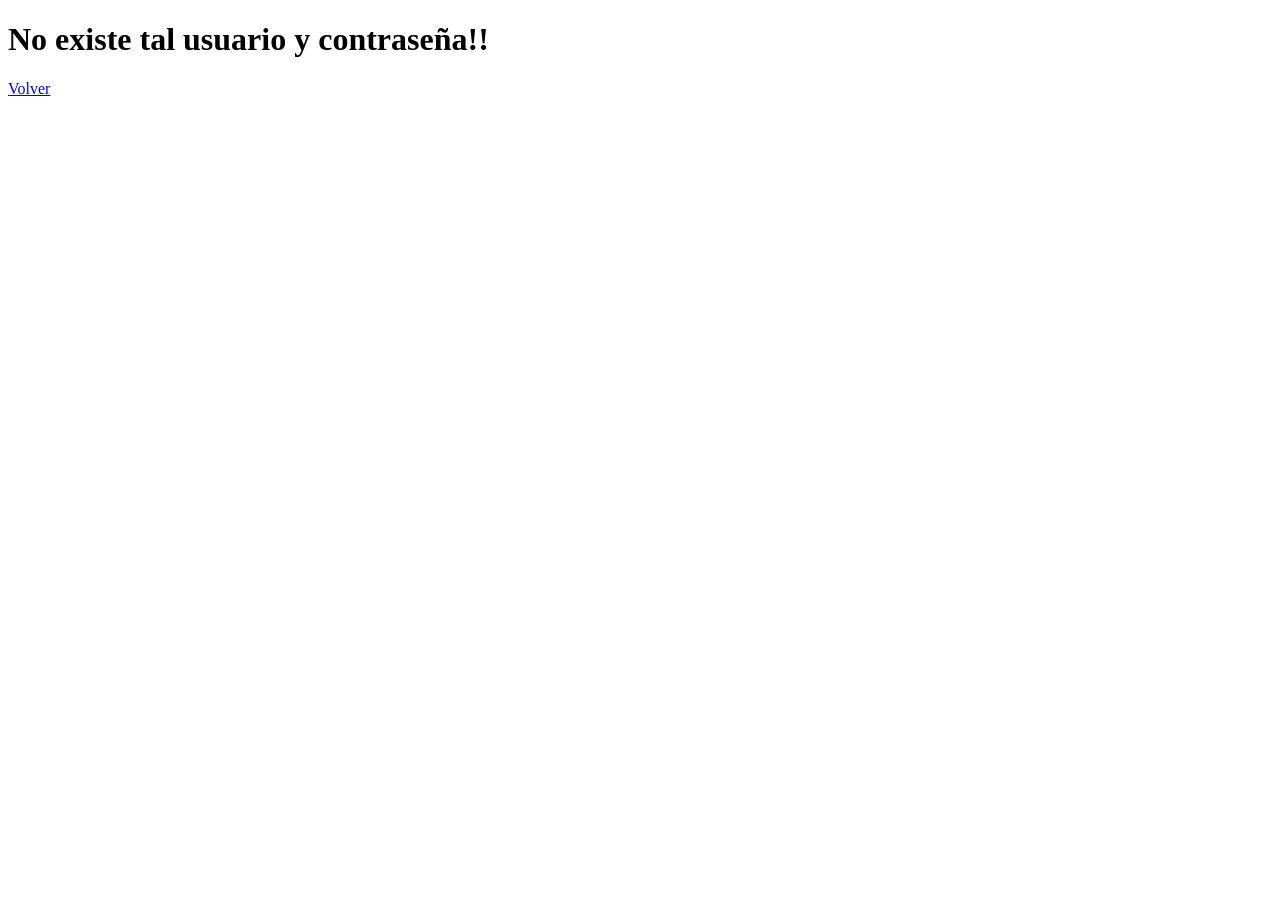
<file: WebContent/errorLogIn.html>
<!DOCTYPE html>
<html>
<head>
<meta charset="ISO-8859-1">
<title>Insert title here</title>
</head>
<body color="green">

<h1>No existe tal usuario y contrase�a!!</h1>

<a href="index.html">Volver</a>

</body>
</html>
</file>
